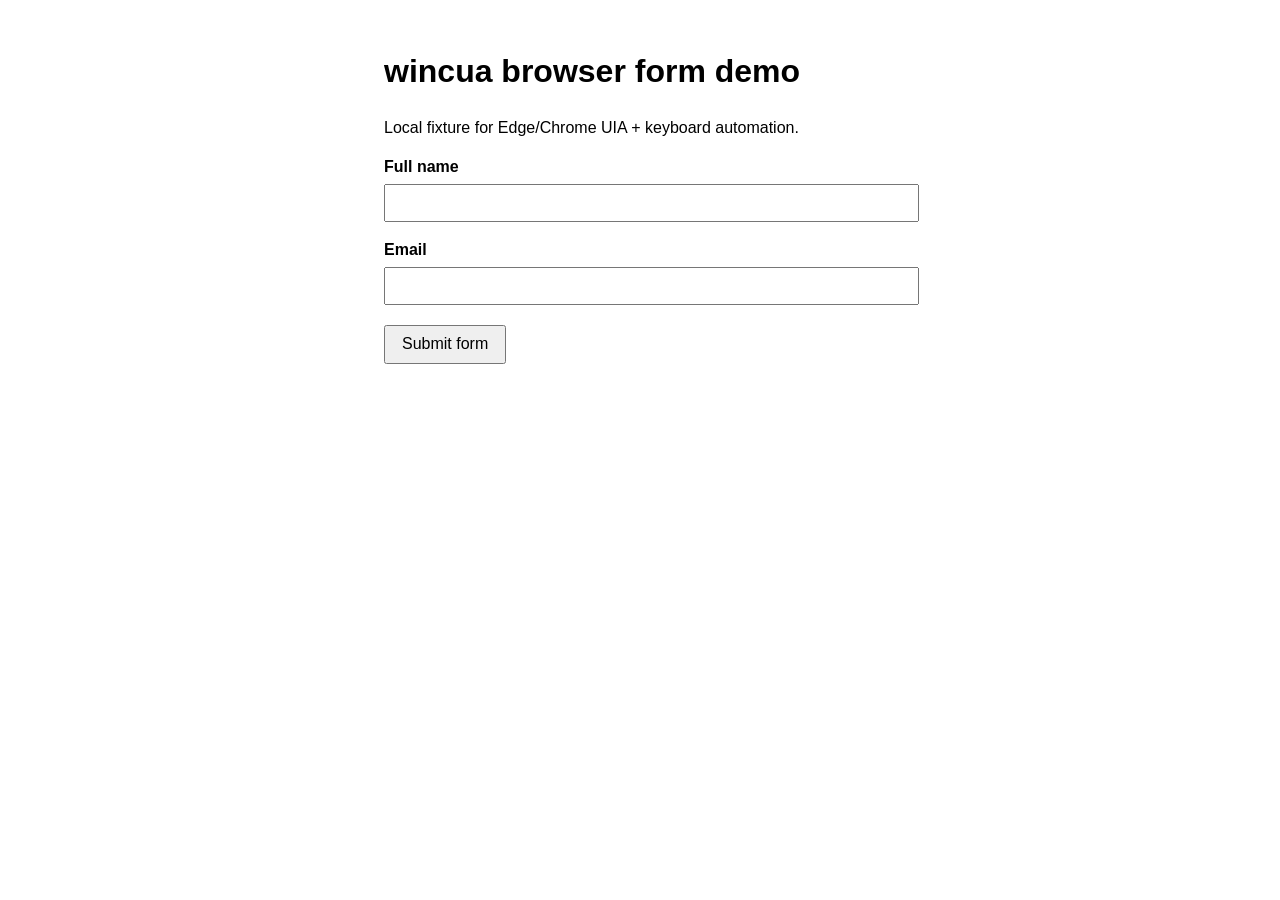
<file: examples/fixtures/form.html>
<!DOCTYPE html>
<html lang="en">
<head>
  <meta charset="utf-8" />
  <title>wincua form demo</title>
  <style>
    :root { color-scheme: light; }
    body {
      font-family: "Segoe UI", Tahoma, sans-serif;
      max-width: 32rem;
      margin: 3rem auto;
      padding: 0 1rem;
      line-height: 1.45;
    }
    label { display: block; margin-top: 1rem; font-weight: 600; }
    input {
      display: block;
      width: 100%;
      margin-top: 0.35rem;
      padding: 0.5rem 0.6rem;
      font-size: 1rem;
    }
    button {
      margin-top: 1.25rem;
      padding: 0.55rem 1rem;
      font-size: 1rem;
      cursor: pointer;
    }
    #result {
      margin-top: 1.5rem;
      min-height: 1.5rem;
      font-size: 1.1rem;
    }
    #result.ok { color: #0b6e4f; font-weight: 700; }
  </style>
</head>
<body>
  <!--
    UIA contract (Edge/Chrome): each HTML id is exposed as the AutomationId and
    each <label for> becomes the Edit's Name. Drive it with auto:fullName /
    auto:email / auto:submitButton, or name:Full name / name:Email / name:Submit form.
    On success the result text is shown in #result, appended to the page title
    and the URL fragment becomes #submitted.
  -->
  <h1>wincua browser form demo</h1>
  <p>Local fixture for Edge/Chrome UIA + keyboard automation.</p>
  <form id="demoForm" autocomplete="off">
    <label for="fullName">Full name</label>
    <input id="fullName" name="fullName" type="text" />
    <label for="email">Email</label>
    <input id="email" name="email" type="email" />
    <button id="submitButton" type="submit">Submit form</button>
  </form>
  <div id="result" role="status" aria-live="polite"></div>
  <script>
    document.getElementById("demoForm").addEventListener("submit", function (ev) {
      ev.preventDefault();
      var name = document.getElementById("fullName").value.trim();
      var email = document.getElementById("email").value.trim();
      var el = document.getElementById("result");
      if (!name || !email) {
        el.className = "";
        el.textContent = "Please fill name and email.";
        return;
      }
      var text = "OK: " + name + " <" + email + ">";
      el.className = "ok";
      el.textContent = text;
      document.title = "wincua form demo — " + text;
      history.replaceState(null, "", "#submitted");
    });
  </script>
</body>
</html>
</file>
